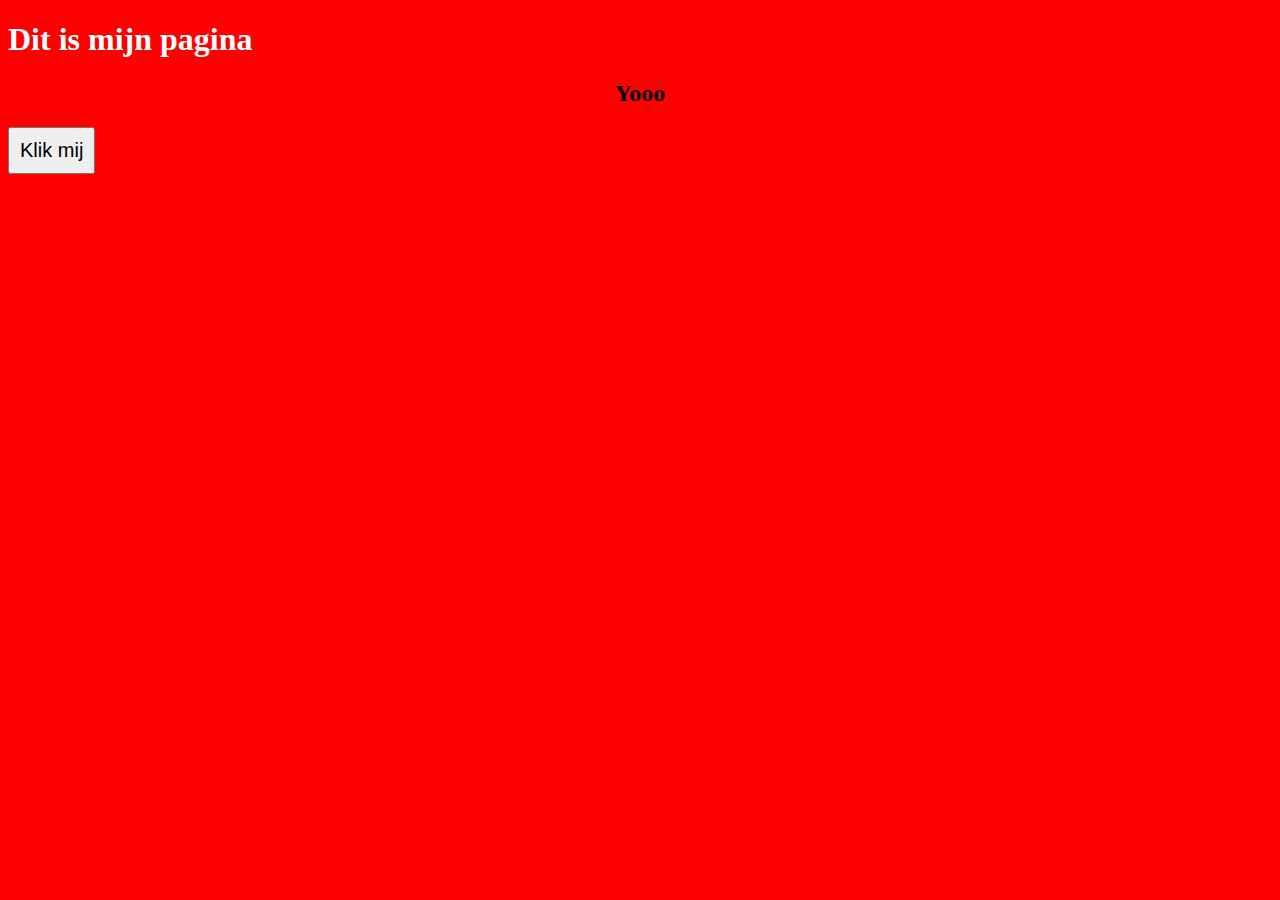
<file: index.html>
<!--
Naam: Nazif Rahiq
Datum: 9-1-2026

File: Random
-->

<!DOCTYPE html>
<html lang="en">
<head>
    <meta charset="UTF-8">
    <meta name="viewport" content="width=device-width, initial-scale=1.0">
    <title>Document</title>
    <link rel="stylesheet" href="css/styles.css">
    <script src="scrips/scrips.js" defer></script>
</head>
<body>
    <h1>
        Dit is mijn pagina
    </h1>
    <h2>
        Yooo
    </h2>
    <button id="buttonKlikMij">Klik mij</button>
</body>
</html>
</file>
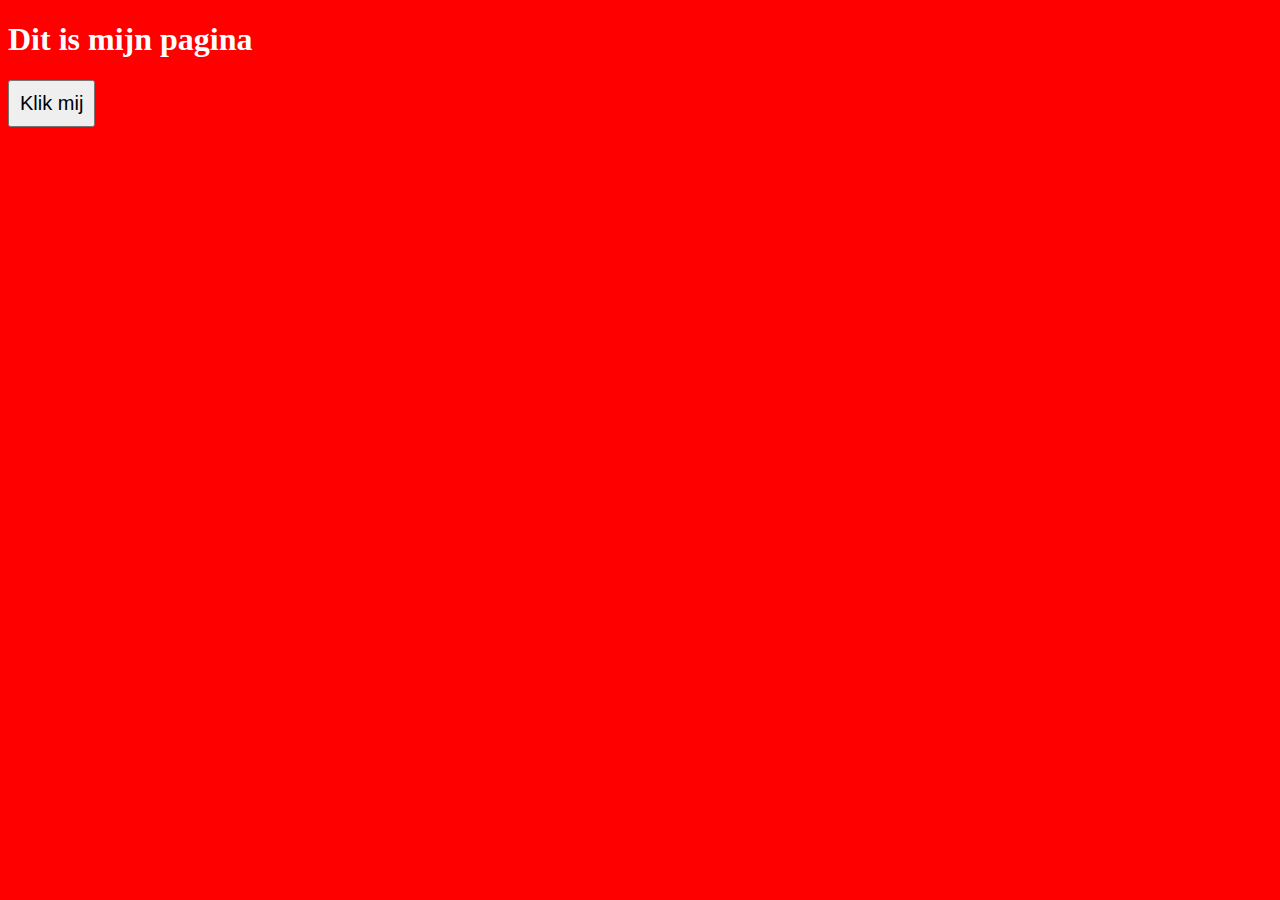
<file: screens/index.html>
<!--
Naam: Nazif Rahiq
Datum: 9-1-2026

File: Random
-->

<!DOCTYPE html>
<html lang="en">
<head>
    <meta charset="UTF-8">
    <meta name="viewport" content="width=device-width, initial-scale=1.0">
    <title>Document</title>
    <link rel="stylesheet" href="../css/styles.css">
    <script src="../scrips/scrips.js" defer></script>
</head>
<body>
    <h1>
        Dit is mijn pagina
    </h1>
    <button id="buttonKlikMij">Klik mij</button>
</body>
</html>
</file>
<file: css/styles.css>
/*
Naam: Nazif Rahiq
Datum: 9-1-2026

File: Random
*/

body
{
    background-color: red;
}
h1
{
    color: white;
}
button
{
    font-size: 20px;
    padding: 10px;
}
h2
{
    text-align: center;
}
</file>
